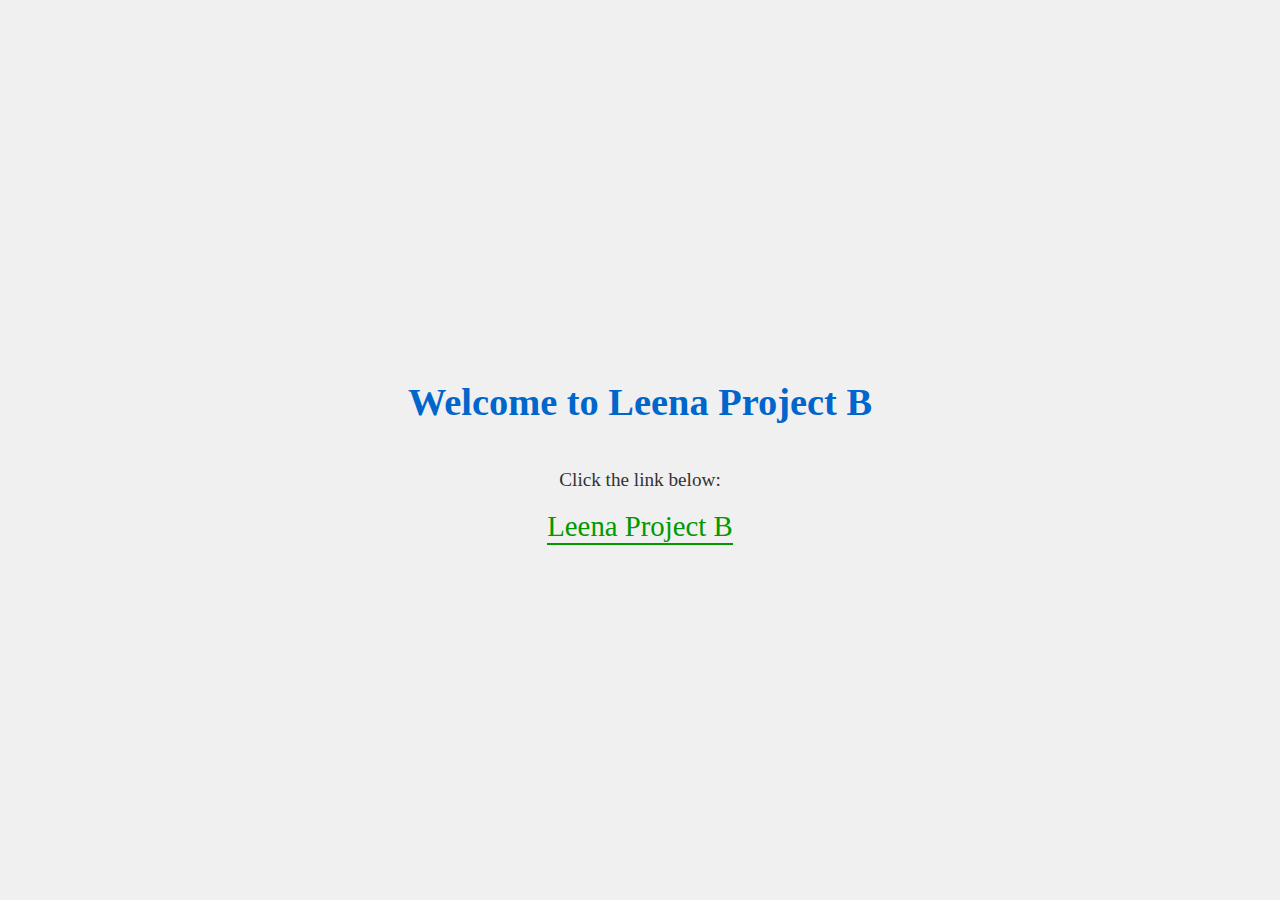
<file: index.html>
<!DOCTYPE html>
<html lang="en">

<head>
    <meta charset="UTF-8">
    <meta name="viewport" content="width=device-width, initial-scale=1.0">
    <title>Leena Project B</title>
    <style>
        body {
            text-align: center;
            background-color: #f0f0f0;
            color: #333;
            font-size: 1.2em;
            margin: 0;
            padding: 0;
            display: flex;
            flex-direction: column;
            align-items: center;
            justify-content: center;
            height: 100vh;
        }

        h1 {
            color: #0066cc;
        }

        a {
            color: #009900;
            font-size: 1.5em;
            text-decoration: none;
            border-bottom: 2px solid #009900;
        }

        a:hover {
            color: #004080;
            border-bottom: 2px solid #004080;
        }
    </style>
</head>

<body>
    <h1>Welcome to Leena Project B</h1>
    <p>Click the link below:</p>
    <a href="second_website.html">Leena Project B</a>
</body>

</html>
</file>
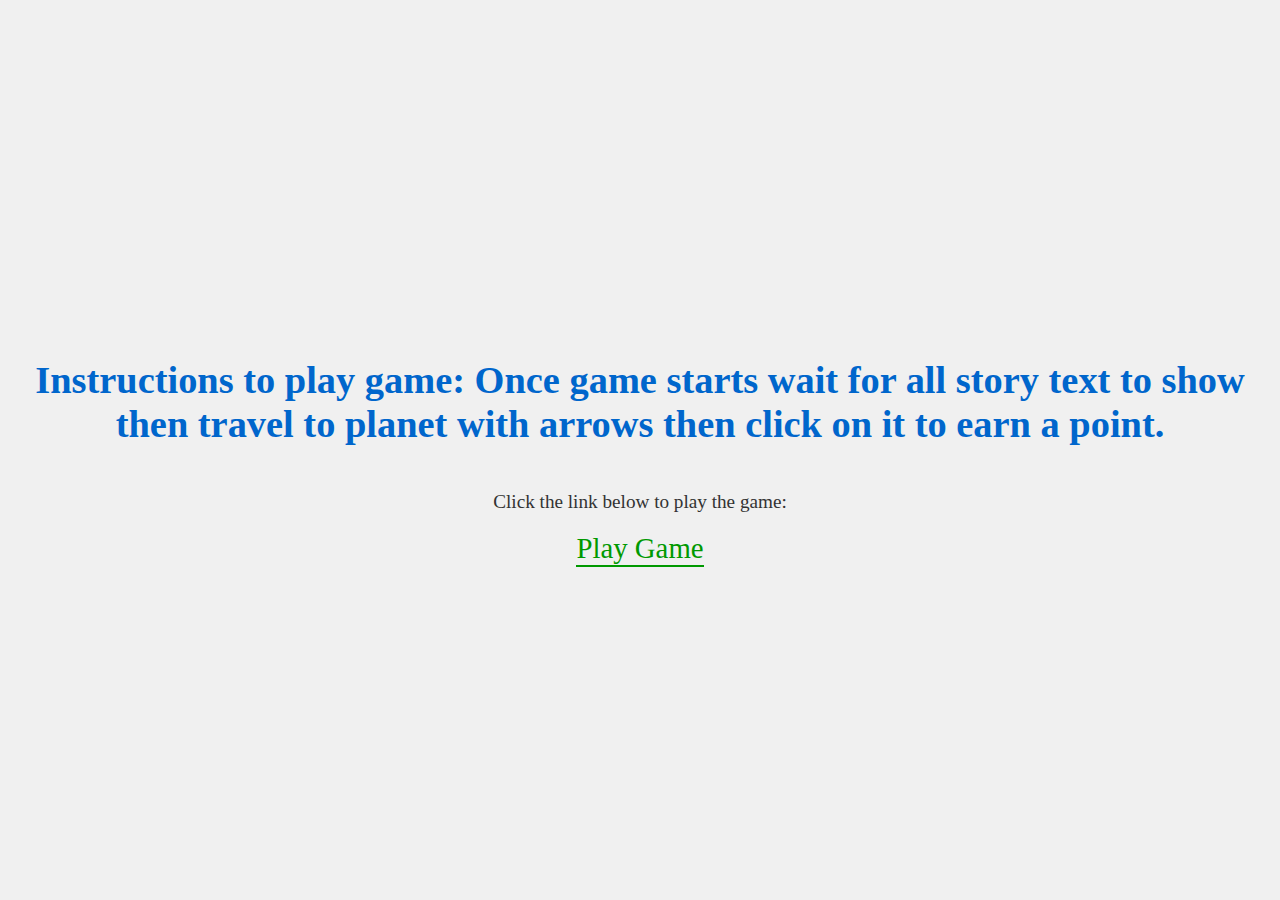
<file: first_website.html>
<!DOCTYPE html>
<html lang="en">

<head>
    <meta charset="UTF-8">
    <meta name="viewport" content="width=device-width, initial-scale=1.0">
    <title>Leena Project B</title>
    <style>
        body {
            text-align: center;
            background-color: #f0f0f0;
            color: #333;
            font-size: 1.2em;
            margin: 0;
            padding: 0;
            display: flex;
            flex-direction: column;
            align-items: center;
            justify-content: center;
            height: 100vh;
        }

        h1 {
            color: #0066cc;
        }

        a {
            color: #009900;
            font-size: 1.5em;
            text-decoration: none;
            border-bottom: 2px solid #009900;
        }

        a:hover {
            color: #004080;
            border-bottom: 2px solid #004080;
        }
    </style>
</head>

<body>
    <h1>Instructions to play game: Once game starts wait for all story text to show then travel to planet with arrows then click on it to earn a point. </h1>
    <p>Click the link below to play the game:</p>
    <a href="second_website.html">Play Game</a>
</body>

</html>
</file>
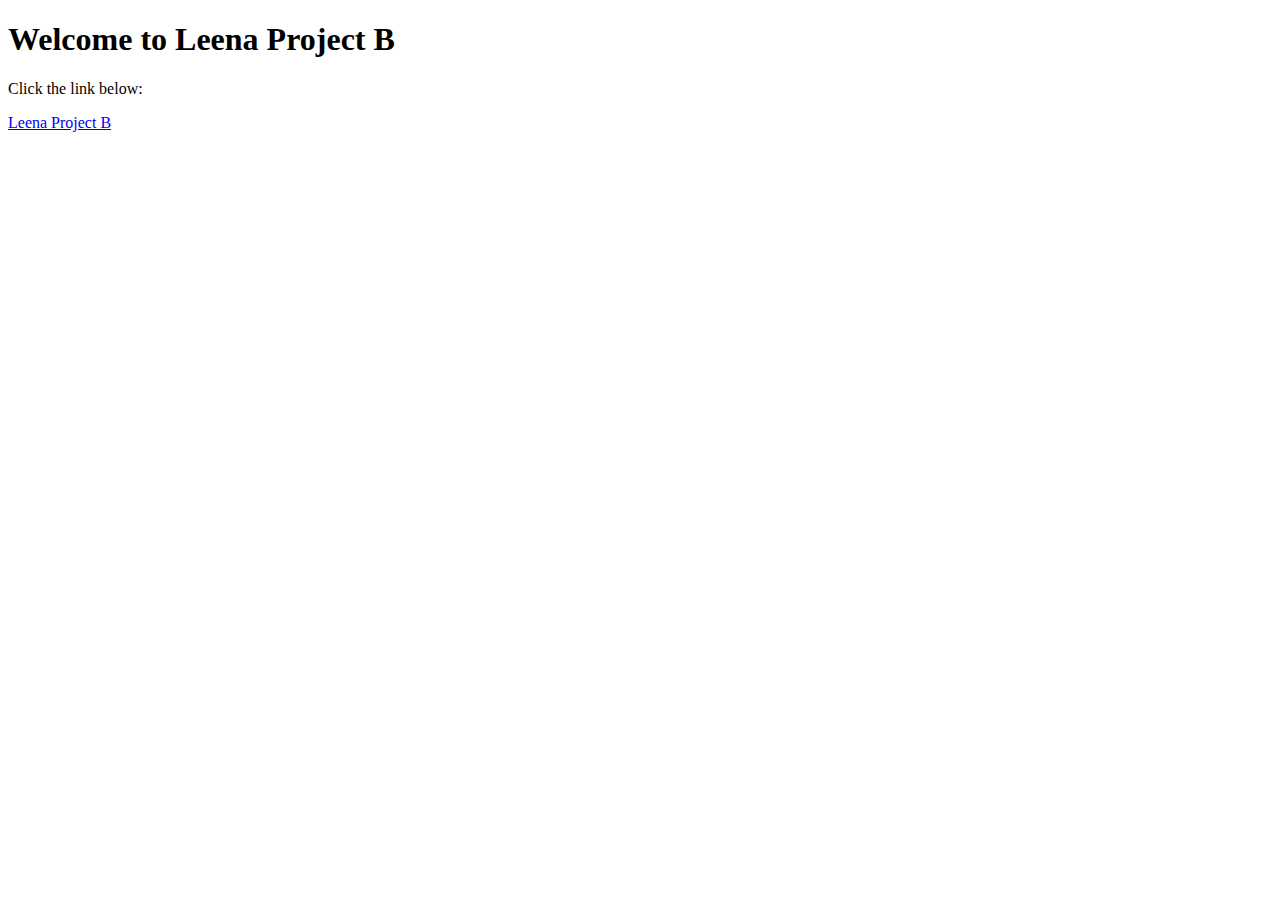
<file: index1.html>
<!DOCTYPE html>
<html lang="en">

<head>
    <meta charset="UTF-8">
    <meta name="viewport" content="width=device-width, initial-scale=1.0">
    <title>Leena Project B</title>
</head>

<body>
    <h1>Welcome to Leena Project B</h1>
    <p>Click the link below:</p>
    <a href="second_website.html">Leena Project B</a>
</body>

</html>
</file>
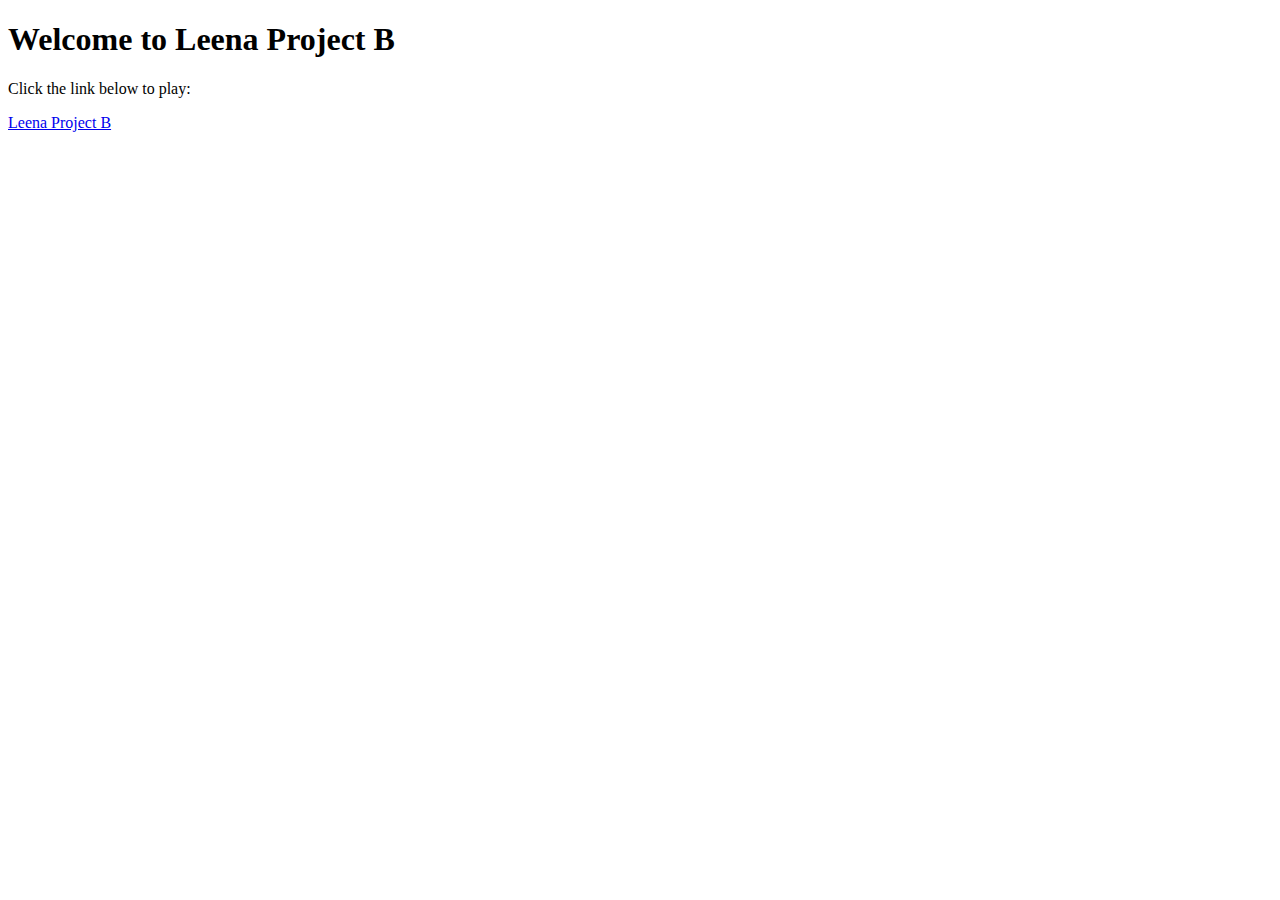
<file: startpage.html>
<!DOCTYPE html>
<html lang="en">

<head>
    <meta charset="UTF-8">
    <meta name="viewport" content="width=device-width, initial-scale=1.0">
    <title>Leena Project B</title>
</head>

<body>
    <h1>Welcome to Leena Project B</h1>
    <p>Click the link below to play:</p>
    <a href="https://sketch.ps" target="_blank">Leena Project B</a>
</body>

</html>
</file>
